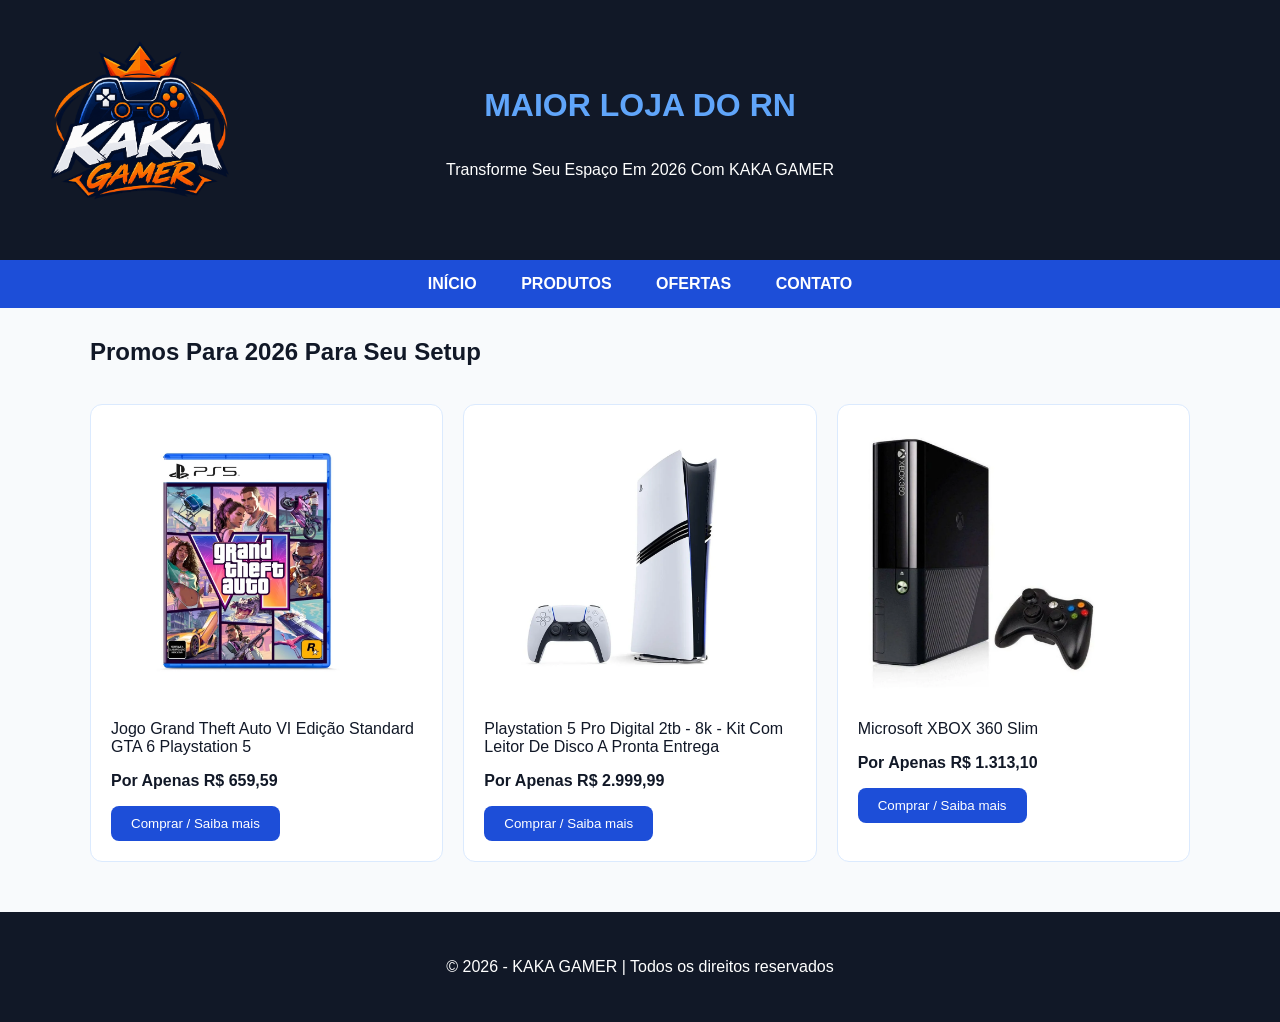
<file: index.html>
<!DOCTYPE html>
<html lang="pt-BR">
<head>
    <title>Inicio</title>
    <meta charset="UTF-8">
    <link rel="stylesheet" href="style.css" />
</head>
<body>
    <div id="pagina">
        
        <div id="cabecalho">
            <div class="KAKA">
            <img src="./imagens/KAKA GAMER.png" height="200">
            </div>

            <h1>MAIOR LOJA DO RN</h1>
<p>Transforme Seu Espaço Em 2026 Com KAKA GAMER</p>
</div>
    <nav id="menu">
        <a href="index.html">INÍCIO</a>
        <a href="#">PRODUTOS</a>
        <a href="ofertas.html">OFERTAS</a>
        <a href="contato.html">CONTATO</a>
    </nav>

<div id="conteudo">
    <h2>Promos Para 2026 Para Seu Setup</h2> <br>

    <div class="cards">
        <!-- GTA VI -->
        <div class="card1">
            <img src="./imagens/GTA VI.jpg" height="275">
            <p>Jogo Grand Theft Auto VI Edição Standard GTA 6 Playstation 5</p>

            <div class= "negrito"> 
            <p>Por Apenas R$ 659,59</p>
            </div>

            <a href="https://www.kabum.com.br/produto/1066262/jogo-grand-theft-auto-vi-edicao-standard-gta-6-playstation-5"><button>Comprar / Saiba mais</button></a>
        </div>

        <!-- PS5 PRO -->
        <div class="card1">
            <img src="./imagens/ps5 pro.jpg" height="275">
            <p>Playstation 5 Pro Digital 2tb - 8k - Kit Com Leitor De Disco A Pronta Entrega</p>

            <div class= "negrito"> 
            <p>Por Apenas R$ 2.999,99</p>
            </div>

            <a href="https://www.kabum.com.br/produto/636960/console-playstation-5-pro-sony-ssd-2tb-com-controle-sem-fio-dualsense-branco-1000046552"><button>Comprar / Saiba mais</button></a>
        </div>

        <!-- XBOX 360 -->
        <div class="card1">
            <img src="./imagens/Xbox 360.jpg" height="275">
            <p>Microsoft XBOX 360 Slim</p>

            <div class= "negrito"> 
            <p>Por Apenas R$ 1.313,10</p>
            </div>

            <a href="https://www.kabum.com.br/produto/617745/console-xbox-360-slim-4gb-2-controles-preto-1-jogo"><button>Comprar / Saiba mais</button></a>
        </div>
    </div>
</div>
</div>
    <footer>
    <p>© 2026 - KAKA GAMER | Todos os direitos reservados</p>
    </footer>

</body> 


</html>
</file>
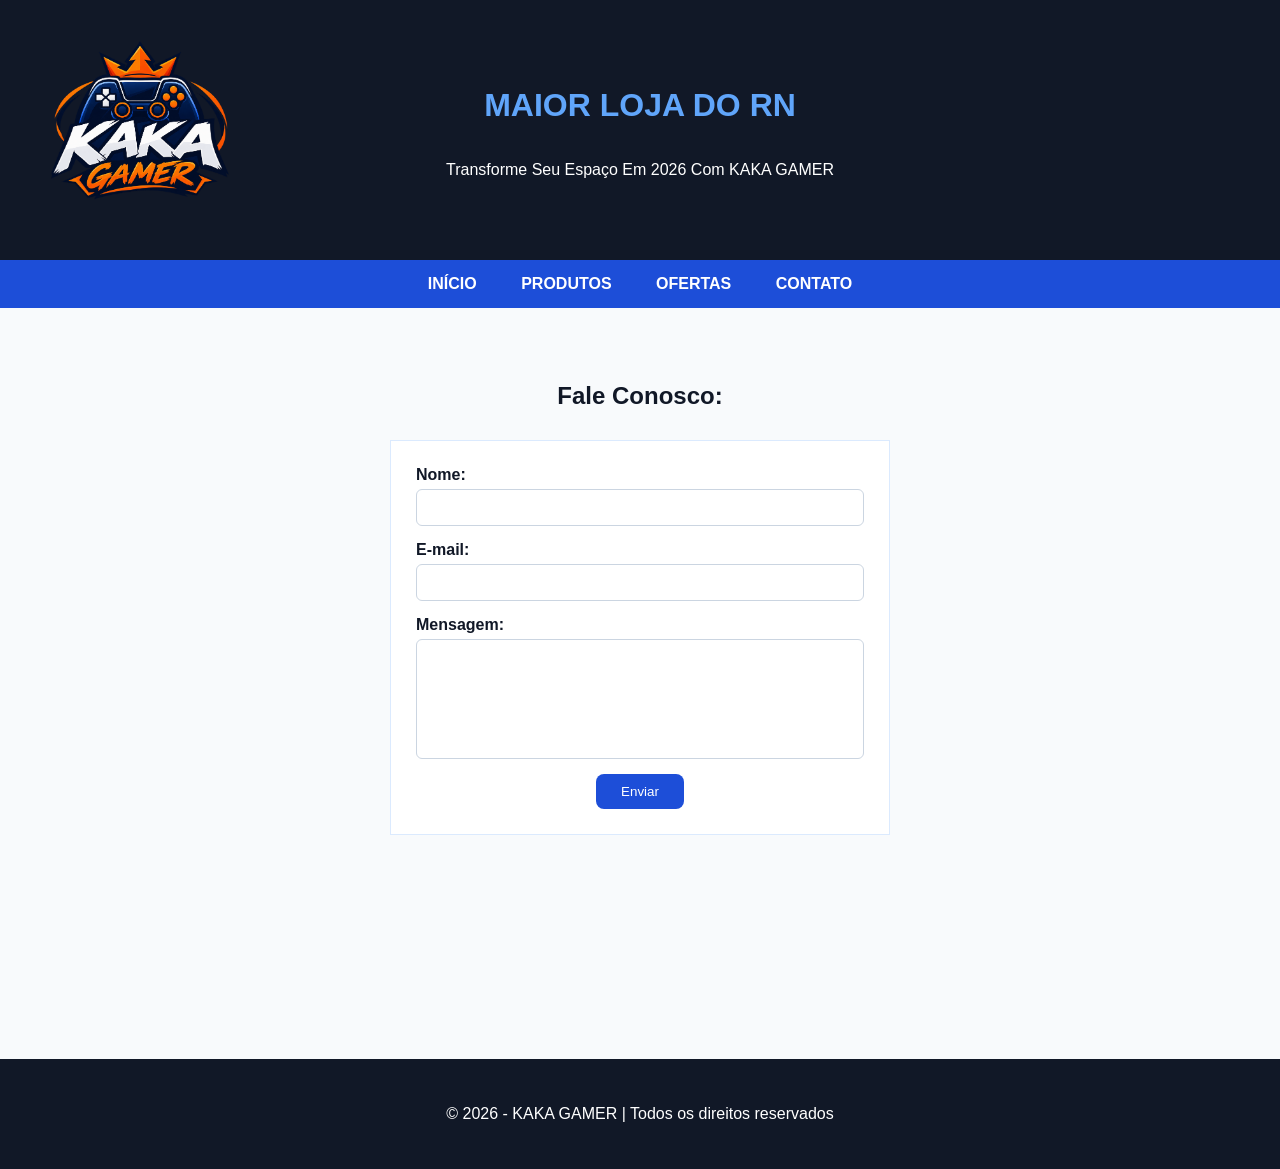
<file: contato.html>
<!DOCTYPE html>
<html lang="pt-BR">
<head>
    <title>Contato</title>
    <meta charset="UTF-8">
    <link rel="stylesheet" href="contato.css" />
</head>
<body>
    <div id="pagina">
        
        <div id="cabecalho">
            <div class="KAKA">
            <img src="./imagens/KAKA GAMER.png" height="200">
            </div>

            <h1>MAIOR LOJA DO RN</h1>
<p>Transforme Seu Espaço Em 2026 Com KAKA GAMER</p>
</div>
    <nav id="menu">
        <a href="index.html">INÍCIO</a>
        <a href="#">PRODUTOS</a>
        <a href="ofertas.html">OFERTAS</a>
        <a href="contato.html">CONTATO</a>
    </nav>
    </div>
<center>
   <br><br><br> <h2>Fale Conosco:</h2>
</center>
<form method="get">

    <label for="nome">Nome:</label>
    <input type="text" id="nome" name="nome">

    <label for="email">E-mail:</label>
    <input type="email" id="email" name="email">

    <label for="mensagem">Mensagem:</label>
    <textarea id="mensagem" name="mensagem"></textarea>

    <button type="submit">Enviar</button>

</form>
<br><br><br><br><br><br><br><br>
    <footer>
    <p>© 2026 - KAKA GAMER | Todos os direitos reservados</p>
    </footer>
</body>
</html>
</file>
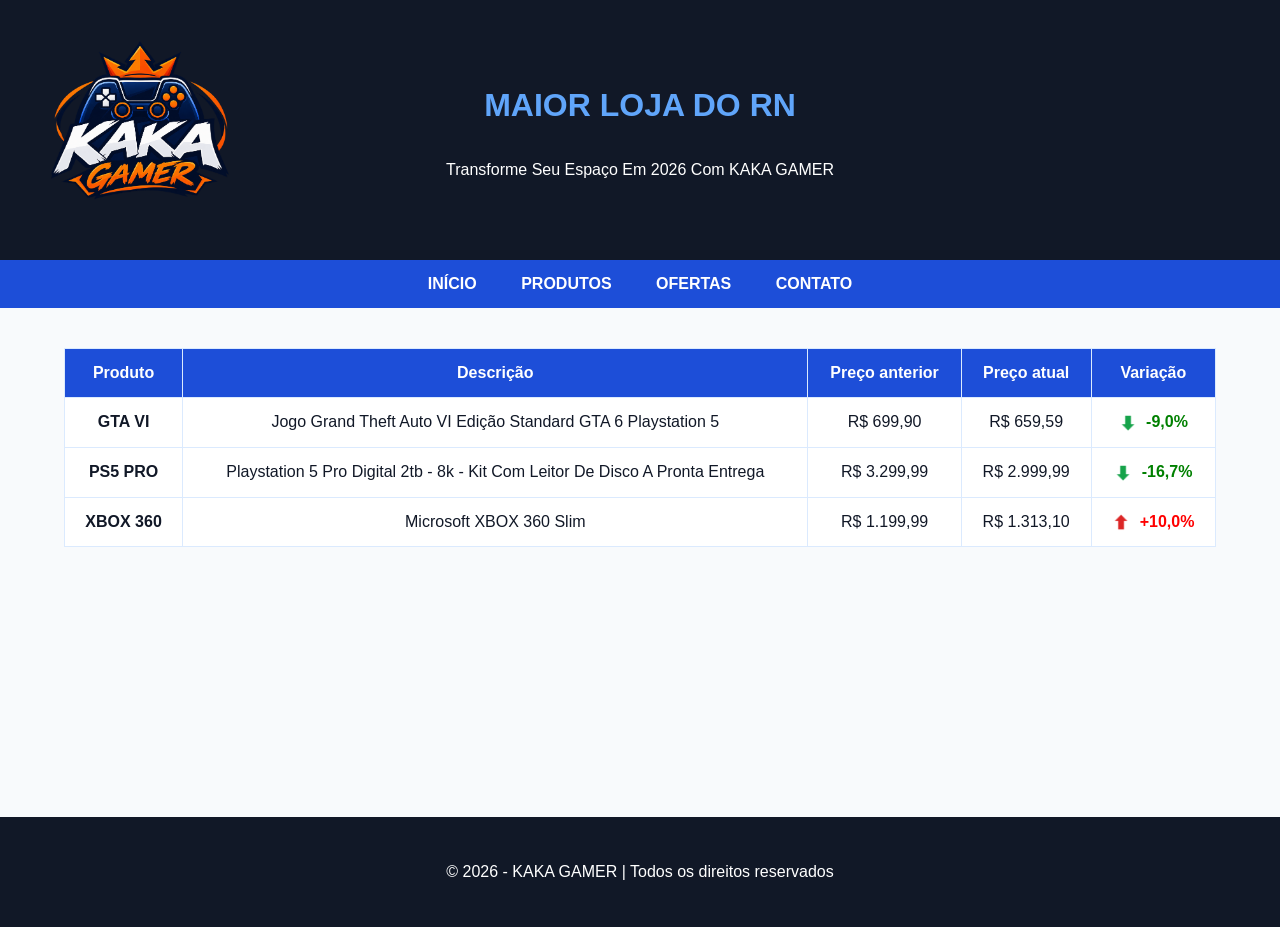
<file: ofertas.html>
<!DOCTYPE html>
<html lang="pt-BR">
<head>
    <title>Ofertas</title>
    <meta charset="UTF-8">
    <link rel="stylesheet" href="ofertas.css" />
</head>
<body>
    <div id="pagina">
        
        <div id="cabecalho">
            <div class="KAKA">
            <img src="./imagens/KAKA GAMER.png" height="200">
            </div>

            <h1>MAIOR LOJA DO RN</h1>
<p>Transforme Seu Espaço Em 2026 Com KAKA GAMER</p>
</div>
    <nav id="menu">
        <a href="index.html">INÍCIO</a>
        <a href="#">PRODUTOS</a>
        <a href="ofertas.html">OFERTAS</a>
        <a href="contato.html">CONTATO</a>
    </nav>
    </div>
        <table>
            <thead>
                <tr>
                    <th>Produto</th>
                    <th>Descrição</th>
                    <th>Preço anterior</th>
                    <th>Preço atual</th>
                    <th>Variação</th>
                </tr>
            </thead>
            <tbody>
                <tr>
                    <td>GTA VI</td>
                    <td>Jogo Grand Theft Auto VI Edição Standard GTA 6 Playstation 5</td>
                    <td>R$ 699,90</td>
                    <td>R$ 659,59</td>
                    <td class="baixou">
                        <img src="./imagens/seta_verde_baixou.png" class="seta">
                        -9,0%
                    </td>
                </tr>
                <tr>
                    <td>PS5 PRO</td>
                    <td>Playstation 5 Pro Digital 2tb - 8k - Kit Com Leitor De Disco A Pronta Entrega</td>
                    <td>R$ 3.299,99</td>
                    <td>R$ 2.999,99</td>
                    <td class="baixou">
                        <img src="./imagens/seta_verde_baixou.png" class="seta">
                        -16,7%
                    </td>
                </tr>
                <tr>
                    <td>XBOX 360</td>
                    <td>Microsoft XBOX 360 Slim</td>
                    <td>R$ 1.199,99</td>
                    <td>R$ 1.313,10</td>
                    <td class="subiu">
                        <img src="./imagens/seta_vermelha_subiu.png" class="seta">
                        +10,0%
                    </td>
                </tr>
            </tbody>
        </table>
    <br><br><br><br><br><br><br><br><br><br>
    <footer>
    <p>© 2026 - KAKA GAMER | Todos os direitos reservados</p>
    </footer>
</body>
</html>
</file>
<file: style.css>
* {
    box-sizing: border-box;
}

body {
    margin: 0;
    font-family: Arial, sans-serif;
    background-color: #F8FAFC;
    color: #111827;
}

#cabecalho {
    background-color: #111827;
    color: white;
    padding: 30px;
    text-align: center;
    position: relative; 
    min-height: 260px; 
    display: flex;
    flex-direction: column;
    justify-content: center;
}

#cabecalho h1,
#cabecalho h2 {
    color: #60A5FA;
}

#conteudo {
    width: 90%;
    max-width: 1100px;
    margin: 30px auto;
    text-align: left;
}

.cards {
    display: flex;
    gap: 20px;
}

.card1 {
    background-color: white;
    padding: 20px;
    flex: 1;
    border: 1px solid #DBEAFE;
    border-radius: 12px;
}

.card1 h2{
    color: #1D4ED8;
}

.card1 button {
    padding: 10px 20px;
    background-color: #1D4ED8;
    color: white;
    border: none;
    border-radius: 8px;
    cursor: pointer;
}

.card1 button:hover {
    background-color: #1E40AF;
}

.negrito{
  font-weight: bold;
}

.KAKA {
    position: absolute; 
    left: 40px;
    top: 50%;
    transform: translateY(-50%);
    margin: 0;
}

footer {
    text-align: center;
    padding: 30px;
    margin-top: 50px;
    background-color: #111827;
    color: white;
}

#menu {
    background-color: #1D4ED8;
    padding: 15px;
    text-align: center;
}

#menu a {
    color: white;
    text-decoration: none;
    font-weight: bold;
    margin: 0 20px;
    font-size: 16px;
}
</file>
<file: contato.css>
* {
    box-sizing: border-box;
}

body {
    margin: 0;
    font-family: Arial, sans-serif;
    background-color: #F8FAFC;
    color: #111827;
}

#cabecalho {
    background-color: #111827;
    color: white;
    padding: 30px;
    text-align: center;
    position: relative; 
    min-height: 260px; 
    display: flex;
    flex-direction: column;
    justify-content: center;
}

#cabecalho h1,
#cabecalho h2 {
    color: #60A5FA;
}

#conteudo {
    width: 90%;
    max-width: 1100px;
    margin: 30px auto;
    text-align: left;
}

.negrito{
  font-weight: bold;
}

.KAKA {
    position: absolute; 
    left: 40px;
    top: 50%;
    transform: translateY(-50%);
    margin: 0;
}

footer {
    text-align: center;
    padding: 30px;
    margin-top: 50px;
    background-color: #111827;
    color: white;
}

#menu {
    background-color: #1D4ED8;
    padding: 15px;
    text-align: center;
}

#menu a {
    color: white;
    text-decoration: none;
    font-weight: bold;
    margin: 0 20px;
    font-size: 16px;
}

form {
    width: 500px;
    margin: 30px auto;
    padding: 25px;
    background-color: white;
    border: 1px solid #DBEAFE;
}

form label {
    display: block;
    margin-bottom: 5px;
    font-weight: bold;
}

form input,
form textarea {
    display: block;
    width: 100%;
    padding: 10px;
    margin-bottom: 15px;
    border: 1px solid #CBD5E1;
    border-radius: 6px;
}

form textarea {
    height: 120px;
    resize: none;
}

form button {
    display: block;
    margin: 10px auto 0;
    padding: 10px 25px;
    background-color: #1D4ED8;
    color: white;
    border: none;
    border-radius: 8px;
}

form button:hover {
    background-color: #1E40AF;
}
</file>
<file: ofertas.css>
* {
    box-sizing: border-box;
}

body {
    margin: 0;
    font-family: Arial, sans-serif;
    background-color: #F8FAFC;
    color: #111827;
}

#cabecalho {
    background-color: #111827;
    color: white;
    padding: 30px;
    text-align: center;
    position: relative; 
    min-height: 260px; 
    display: flex;
    flex-direction: column;
    justify-content: center;
}

#cabecalho h1,
#cabecalho h2 {
    color: #60A5FA;
}

#conteudo {
    width: 90%;
    max-width: 1100px;
    margin: 30px auto;
    text-align: left;
}

.KAKA {
    position: absolute; 
    left: 40px;
    top: 50%;
    transform: translateY(-50%);
    margin: 0;
}

footer {
    text-align: center;
    padding: 30px;
    margin-top: 50px;
    background-color: #111827;
    color: white;
}

#menu {
    background-color: #1D4ED8;
    padding: 15px;
    text-align: center;
}

#menu a {
    color: white;
    text-decoration: none;
    font-weight: bold;
    margin: 0 20px;
    font-size: 16px;
}

table {
    width: 90%;
    max-width: 1200px;
    margin: 40px auto;
    border-collapse: collapse;
    background-color: white;
    border-radius: 12px;
}

th,
td {
    padding: 15px;
    border: 1px solid #DBEAFE;
    text-align: center;
}

th {
    background-color: #1D4ED8;
    color: white;
}

td {
    background-color: white;
}


td:first-child {
    font-weight: bold;
}

.seta {
    width: 18px;
    height: 18px;
    vertical-align: middle;
    margin-right: 5px;
}

.baixou {
    color: green;
    font-weight: bold;
}

.subiu {
    color: red;
    font-weight: bold;
}
</file>
